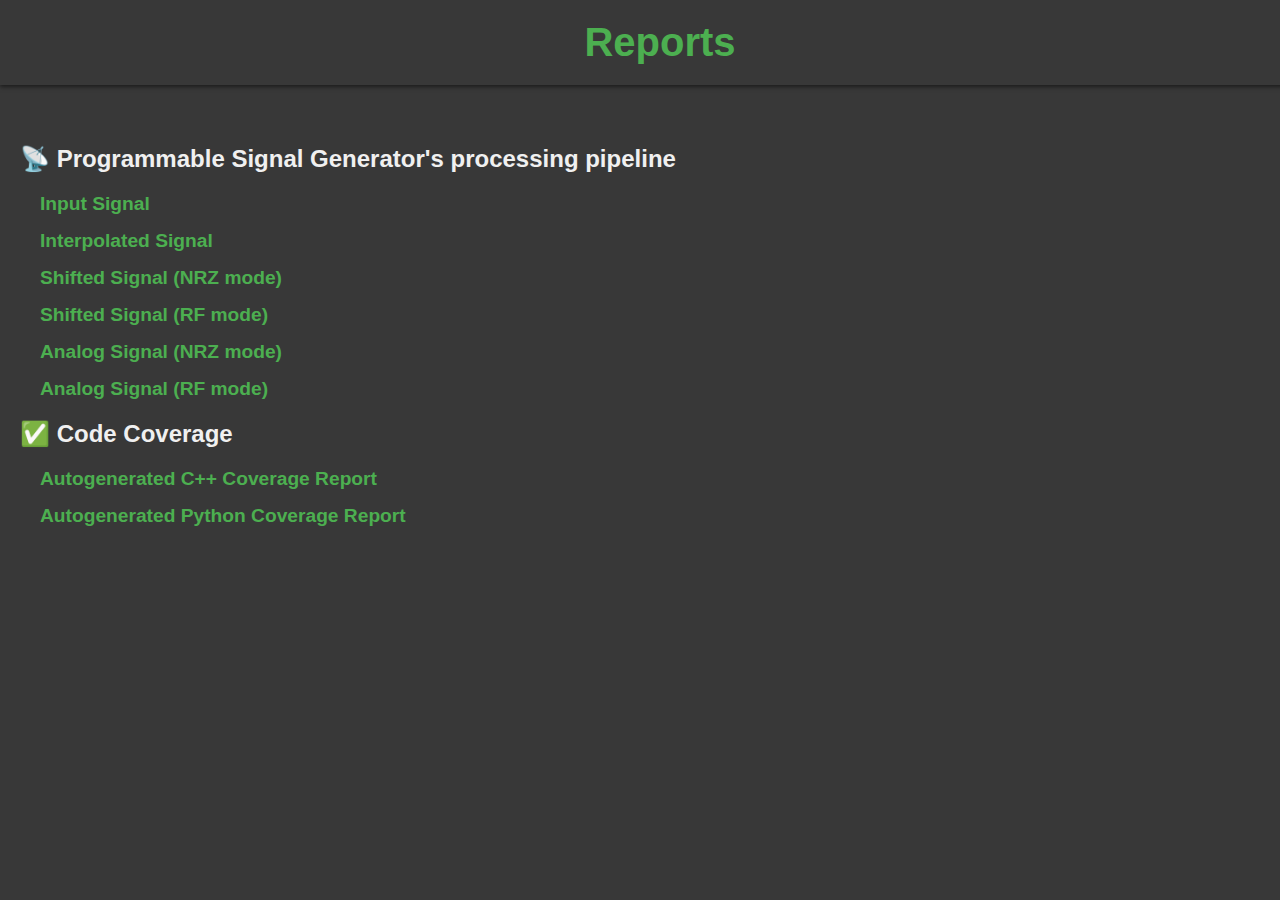
<file: reports/index.html>
<!DOCTYPE html>
<html lang="en">
  <head>
    <meta charset="UTF-8" />
    <meta name="viewport" content="width=device-width, initial-scale=1.0" />
    <title>Reports</title>
    <link rel="stylesheet" href="style.css" />
  </head>
  <body>
    <header>
      <h1>Reports</h1>
    </header>

    <main>
      <section>
        <h2>📡 Programmable Signal Generator's processing pipeline</h2>
        <ul>
          <li><a href="pipeline/input.html">Input Signal</a></li>
          <li><a href="pipeline/interpolated.html">Interpolated Signal</a></li>
          <li><a href="pipeline/shifted_nrz.html">Shifted Signal (NRZ mode)</a></li>
          <li><a href="pipeline/shifted_rf.html">Shifted Signal (RF mode)</a></li>
          <li><a href="pipeline/analog_nrz.html">Analog Signal (NRZ mode)</a></li>
          <li><a href="pipeline/analog_rf.html">Analog Signal (RF mode)</a></li>
        </ul>
      </section>
      <section>
        <h2>✅ Code Coverage</h2>
        <ul>
          <li><a href="htmlcov/cpp/index.html">Autogenerated C++ Coverage Report</a></li>
          <li><a href="htmlcov/python/index.html">Autogenerated Python Coverage Report</a></li>
        </ul>
      </section>
    </main>
  </body>
</html>
</file>
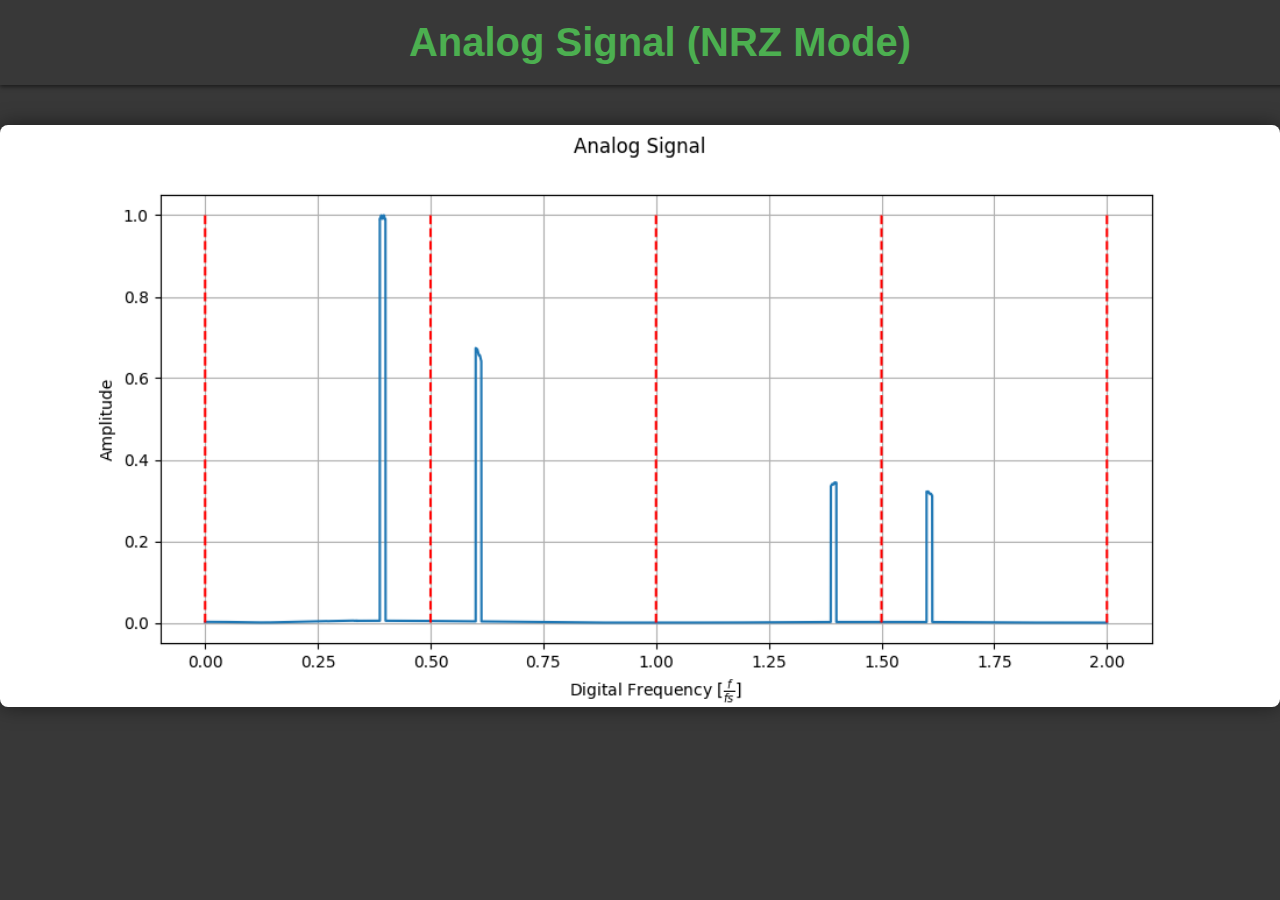
<file: reports/pipeline/analog_nrz.html>
<!DOCTYPE html>
<html lang="en">
<head>
  <meta charset="UTF-8">
  <title>Analog Signal (NRZ Mode)</title>
  <link rel="stylesheet" href="../style.css" />
</head>
<body>
    <header>
        <h1>Analog Signal (NRZ Mode)</h1>
    </header>
    <img src="images/analog_nrz.png">
</body>
</html>
</file>
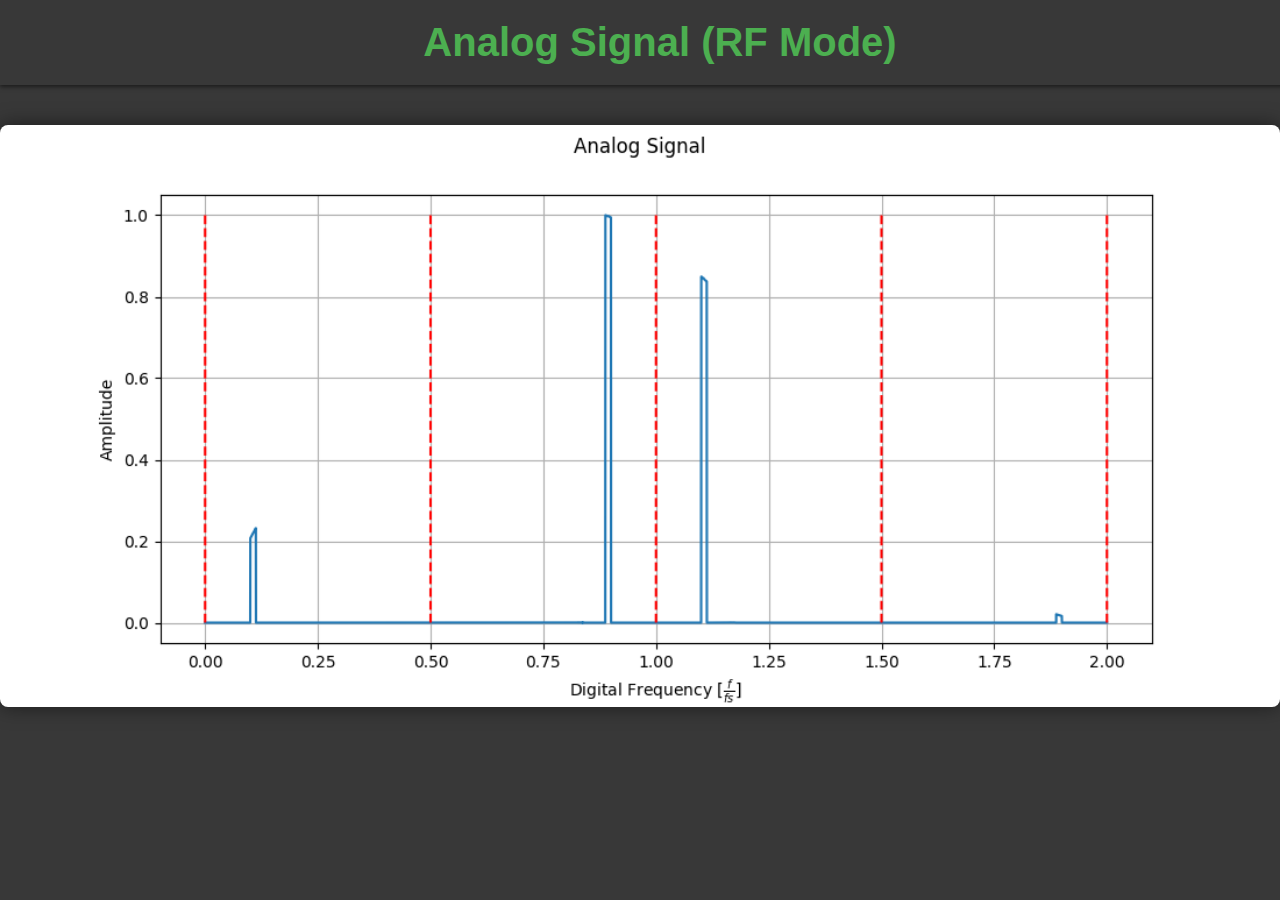
<file: reports/pipeline/analog_rf.html>
<!DOCTYPE html>
<html lang="en">
<head>
  <meta charset="UTF-8">
  <title>Analog Signal (RF Mode)</title>
  <link rel="stylesheet" href="../style.css" />
</head>
<body>
    <header>
        <h1>Analog Signal (RF Mode)</h1>
    </header>
    <img src="images/analog_rf.png">
</body>
</html>
</file>
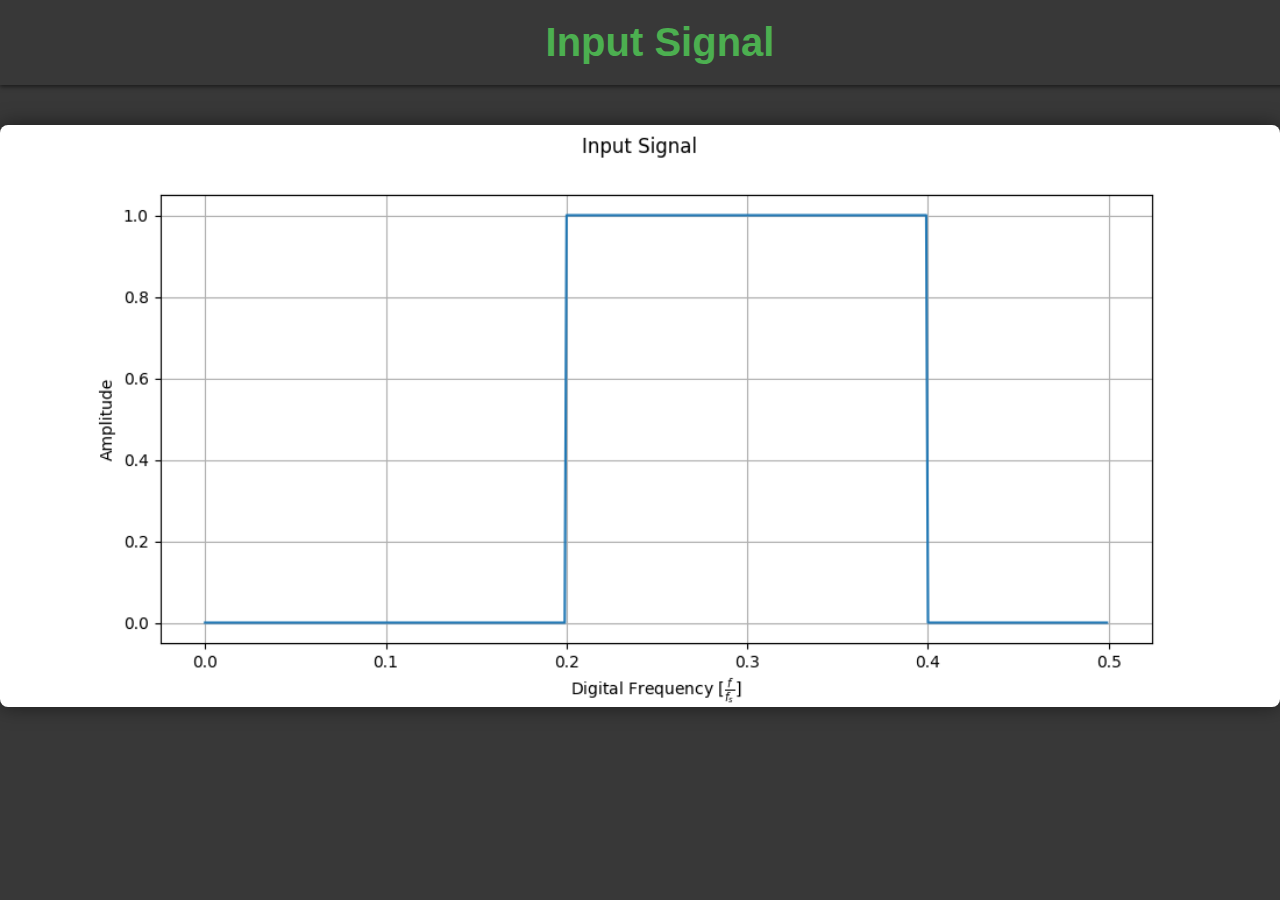
<file: reports/pipeline/input.html>
<!DOCTYPE html>
<html lang="en">
<head>
  <meta charset="UTF-8">
  <title>Input Signal</title>
  <link rel="stylesheet" href="../style.css" />
</head>
<body>
    <header>
        <h1>Input Signal</h1>
    </header>
    <img src="images/input.png">
</body>
</html>
</file>
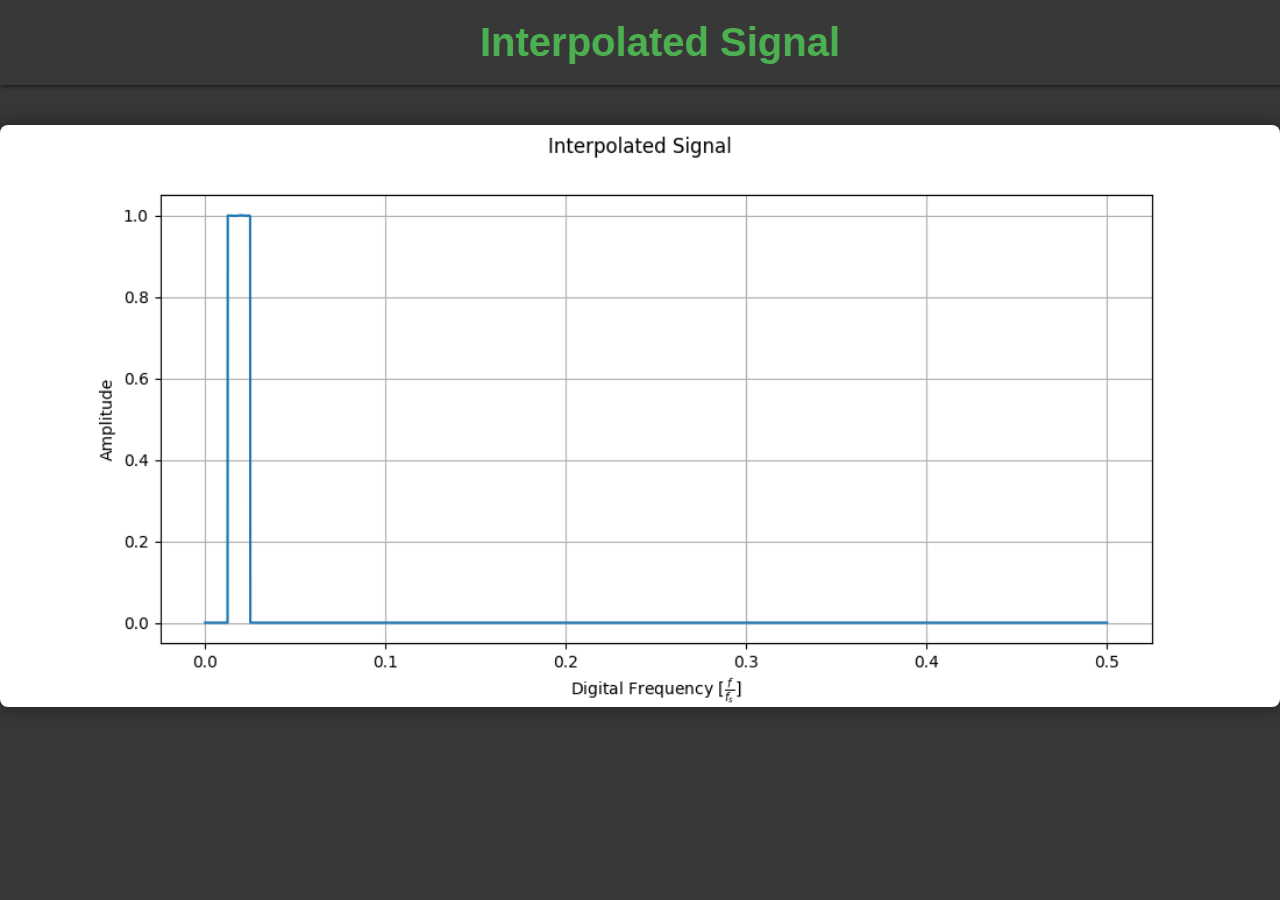
<file: reports/pipeline/interpolated.html>
<!DOCTYPE html>
<html lang="en">
<head>
  <meta charset="UTF-8">
  <title>Interpolated Signal</title>
  <link rel="stylesheet" href="../style.css" />
</head>
<body>
    <header>
        <h1>Interpolated Signal</h1>
    </header>
    <img src="images/interpolated.png">
</body>
</html>
</file>
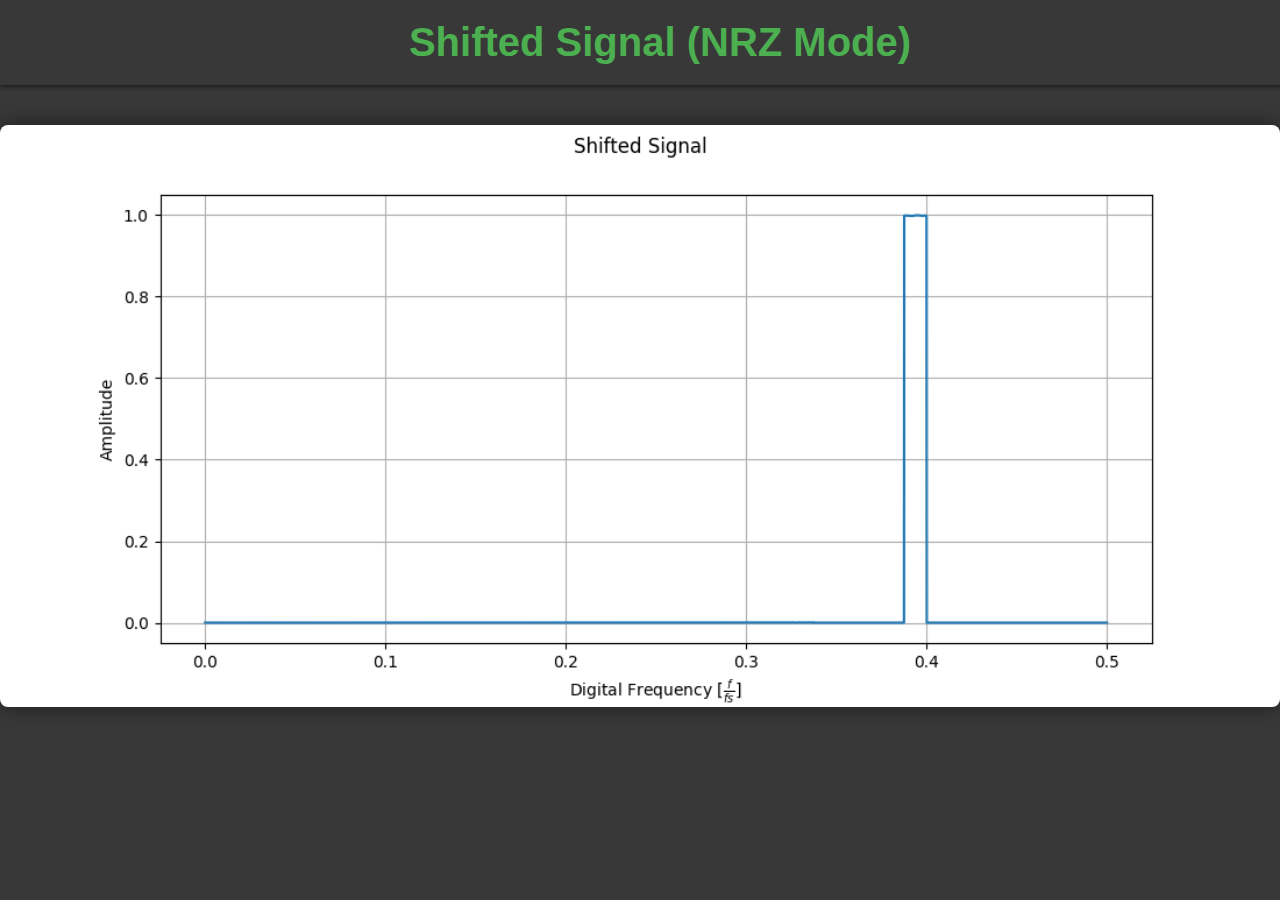
<file: reports/pipeline/shifted_nrz.html>
<!DOCTYPE html>
<html lang="en">
<head>
  <meta charset="UTF-8">
  <title>Shifted Signal (NRZ Mode)</title>
  <link rel="stylesheet" href="../style.css" />
</head>
<body>
    <header>
        <h1>Shifted Signal (NRZ Mode)</h1>
    </header>
    <img src="images/shifted_nrz.png">
</body>
</html>
</file>
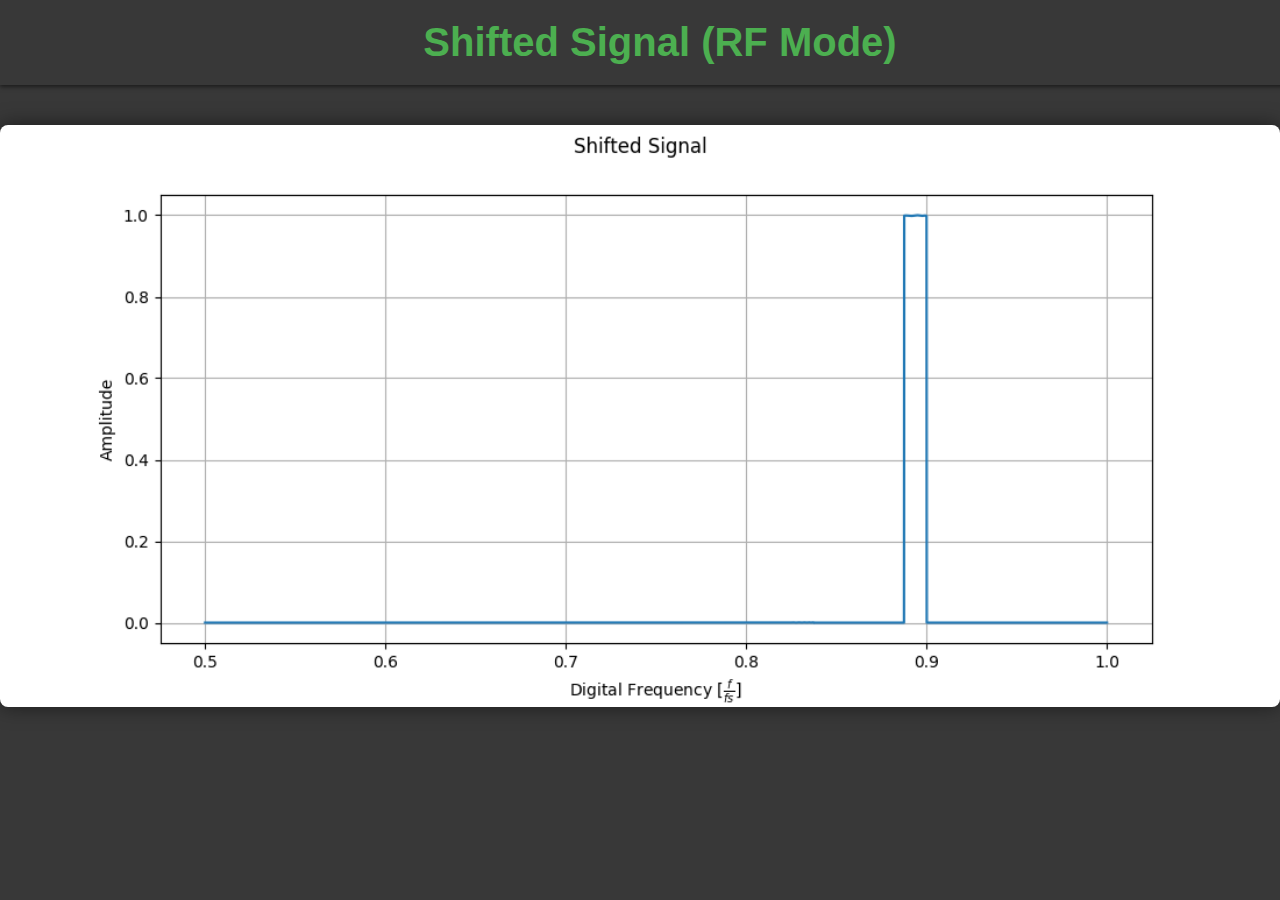
<file: reports/pipeline/shifted_rf.html>
<!DOCTYPE html>
<html lang="en">
<head>
  <meta charset="UTF-8">
  <title>Shifted Signal (RF Mode)</title>
  <link rel="stylesheet" href="../style.css" />
</head>
<body>
    <header>
        <h1>Shifted Signal (RF Mode)</h1>
    </header>
    <img src="images/shifted_rf.png">
</body>
</html>
</file>
<file: reports/style.css>
body {
    margin: 0;
    padding: 0;
    font-family: Arial, sans-serif;
    background: #383838;
    color: #f0f0f0;
    display: flex;
    flex-direction: column;
    align-items: left;
    min-height: 100vh;
}

main {
    width: 90%;
    max-width: 800px;
    margin-top: 40px;
    padding: 0 20px;
}

header {
    background-color: #383838;
    width: 100%;
    padding: 20px;
    text-align: center;
    color: #4CAF50;
    box-shadow: 0 2px 4px rgba(0, 0, 0, 0.5);
}

header h1 {
    margin: 0;
    font-size: 2.5em;
}

ul {
    list-style: none;
    padding: 0;
}

li {
    margin: 15px 0;
    font-size: 1.2em;
    padding-left: 20px
}

a {
    text-decoration: none;
    color: #4CAF50;
    font-weight: bold;
    transition: color 0.3s;
}

a:hover {
    color: #80e27e;
    text-decoration: underline;
}

img {
    max-width: 100%;
    height: auto;
    margin-top: 40px;
    border-radius: 8px;
    box-shadow: 0 0 20px rgba(0,0,0,0.5);
  }
</file>
